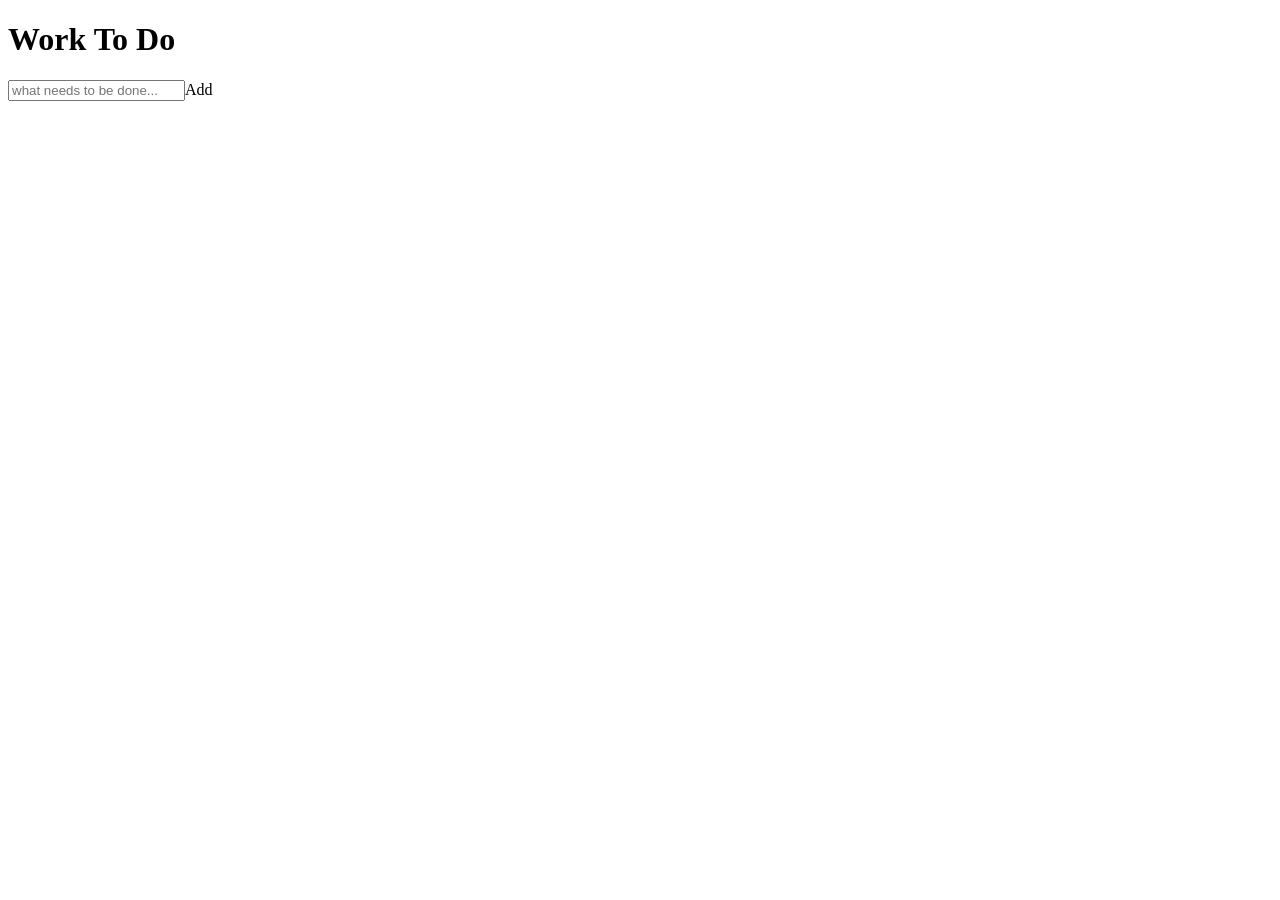
<file: Docs/index.html>
<!DOCTYPE html>
<html lang="en">
<div id = "TodoListUpper" class = "header">
  <h1 id = "TitleUpper">Work To Do</h1>
  <input type = "text" id = "ToDoInput" placeholder = "what needs to be done..."
  <button type = "button" id = "InputField">Add</button>  
</div>
<ul id = "ToDoList">
</ul>
<link rel="stylesheet" href="style.css">
</html>
</file>
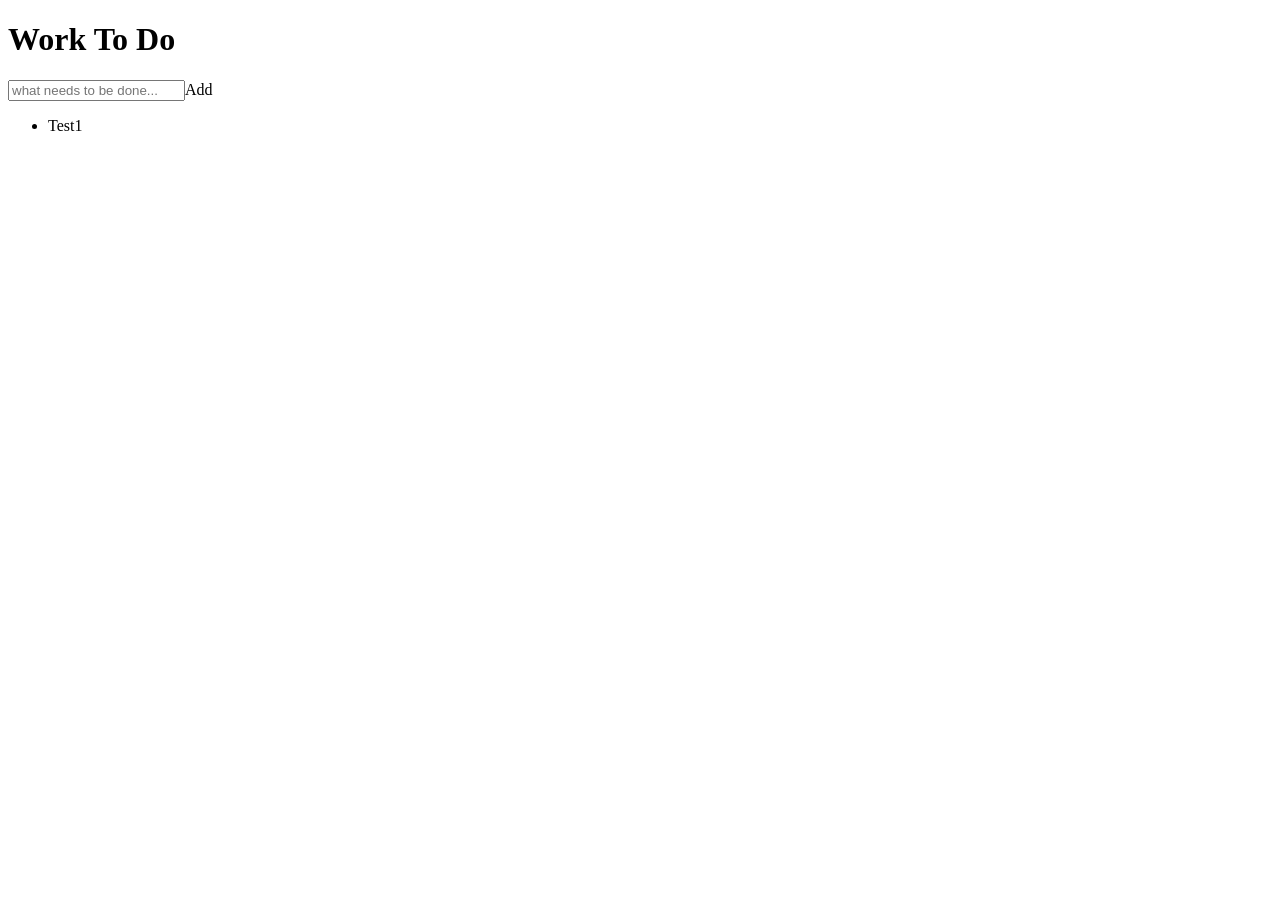
<file: docs/index.html>
<!DOCTYPE html>
<html lang="en">
<div class = "TodoListUpper" class = "header">
  <h1 class = "TitleUpper">Work To Do</h1>
  <input type = "text" id = "ToDoInput" placeholder = "what needs to be done..."
  <button type = "button" class = "AddButton" id = "InputField">Add</button>  
</div>
<ul class = "ToDoList">
  <li>Test1</li>
</ul>
<link rel="stylesheet" href="style.css">
</html>
</file>
<file: Docs/style.css>
*{
box-sizing: border-box;
}
ToDoList{
  margin:0;
  padding:0;
}
ToDoList li{
  cursor: pointer;
  position: relative;
}
ToDoList li:hover {
  background: #ddd;
}
ul li.checked {
  background: #888;
  color: #fff;
  text-decoration: line-through;
}
</file>
<file: docs/style.css>
*{
box-sizing: border-box;
}
ToDoList{
  margin:0;
  padding:0;
}
TodoList li{
  cursor: pointer;
  position: relative;
}
TodoList li:hover {
  background: #ddd;
}
TodoList li.checked {
  background: #888;
  color: #fff;
  text-decoration: line-through;
}
</file>
